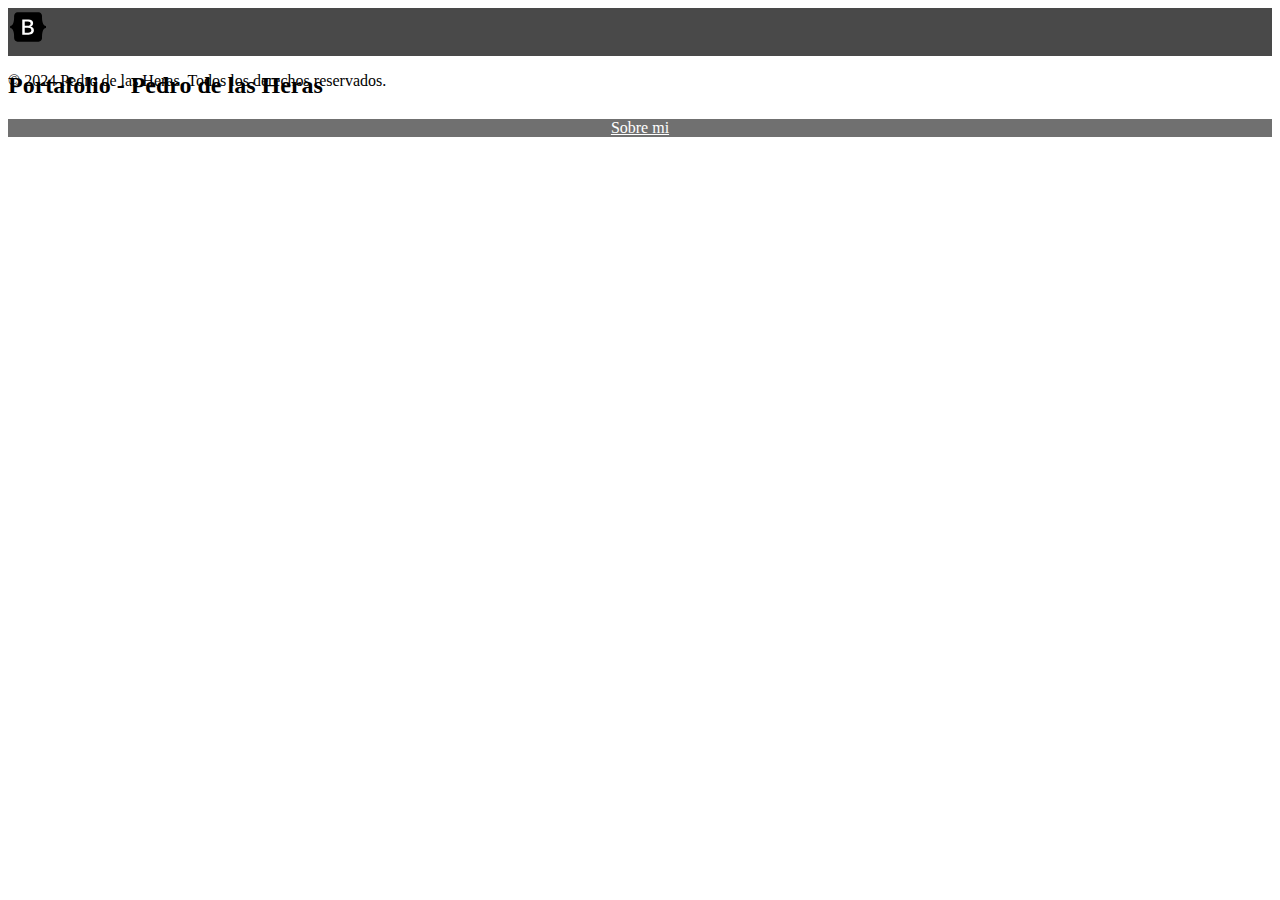
<file: index.html>
<!DOCTYPE html>
<html lang="es">
<head>
    <meta charset="UTF-8">
    <meta name="viewport" content="width=device-width, initial-scale=1.0">
    <title>Portafolio - Pedro de las Heras</title>
    <link href="https://cdn.jsdelivr.net/npm/bootstrap@5.0.2/dist/css/bootstrap.min.css" rel="stylesheet" integrity="sha384-EVSTQN3/azprG1Anm3QDgpJLIm9Nao0Yz1ztcQTwFspd3yD65VohhpuuCOmLASjC" crossorigin="anonymous">
    <link rel="stylesheet" href="styles.css">
</head>
<body>
    <!-- Header -->
    <header class="bg-secondary text-white">
        <nav class="container-fluid d-flex justify-content-between align-items-center h-100">
            <!-- Logo a la izquierda -->
            <div class="d-flex align-items-center">
                <a href="index.html">
                    <svg xmlns="http://www.w3.org/2000/svg" x="0px" y="0px" width="40" height="40" viewBox="0 0 30 30">
                        <path d="M4.576,6.133C4.525,4.637,5.66,3.258,7.194,3.258h15.721c1.534,0,2.669,1.379,2.619,2.875c-0.049,1.437,0.015,3.298,0.471,4.816c0.458,1.522,1.229,2.485,2.494,2.608v1.402c-1.264,0.124-2.036,1.086-2.494,2.608c-0.456,1.518-0.52,3.379-0.471,4.816c0.051,1.496-1.084,2.875-2.619,2.875H7.194c-1.534,0-2.669-1.379-2.619-2.875c0.049-1.437-0.015-3.298-0.471-4.816c-0.458-1.522-1.231-2.485-2.495-2.608v-1.402c1.264-0.124,2.038-1.086,2.495-2.608C4.561,9.431,4.624,7.57,4.576,6.133z"></path>
                        <path fill="#fff" d="M16.759,13.922v-0.017c1.168-0.202,2.079-1.296,2.079-2.502c0-0.852-0.328-1.574-0.948-2.087c-0.618-0.512-1.486-0.782-2.509-0.782h-4.687v11.449h4.711c1.224,0,2.24-0.299,2.938-0.865c0.699-0.567,1.069-1.391,1.069-2.384C19.413,15.233,18.347,14.106,16.759,13.922z M14.564,13.383H12.56v-3.351h2.385c1.308,0,2.029,0.574,2.029,1.616C16.973,12.766,16.118,13.383,14.564,13.383z M12.56,14.786h2.369c1.711,0,2.579,0.618,2.579,1.838c0,1.218-0.855,1.861-2.474,1.861H12.56V14.786z"></path>
                    </svg>
                </a>
            </div>

            <!-- Nombre ligeramente a la derecha del logo -->
            <div class="ms-3 me-3 w-100 text-center">
                <h2 class="mb-0 fs-5">Portafolio - Pedro de las Heras</h2>
            </div>

            <!-- Links centrados en el sobrante del espacio -->
            <div class="d-flex justify-content-center align-items-center w-100 h-100">
                <a href="index.html" class="nav-link text-white mx-3 fs-5 px-2 py-1 rounded hover active">Sobre mi</a>
                <a href="proyectos.html" class="nav-link text-white mx-3 fs-5 px-2 py-1 rounded hover">Proyectos</a>
                <a href="contacto.html" class="nav-link text-white mx-3 fs-5 px-2 py-1 rounded hover">Contacto</a>
            </div>
        </nav>
    </header>

    <!-- Main Content -->
    <main>
        <!-- Proyectos -->
    </main>

    <!-- Footer -->
    <footer class="text-center mt-5 py-4 bg-light">
        <p>&copy; 2024 Pedro de las Heras. Todos los derechos reservados.</p>
    </footer>

    <!-- JavaScript -->
    <script src="https://cdn.jsdelivr.net/npm/bootstrap@5.0.2/dist/js/bootstrap.bundle.min.js" integrity="sha384-MrcW6ZMFYlzcLA8Nl+NtUVF0sA7MsXsP1UyJoMp4YLEuNSfAP+JcXn/tWtIaxVXM" crossorigin="anonymous"></script>
</body>
</html>
</file>
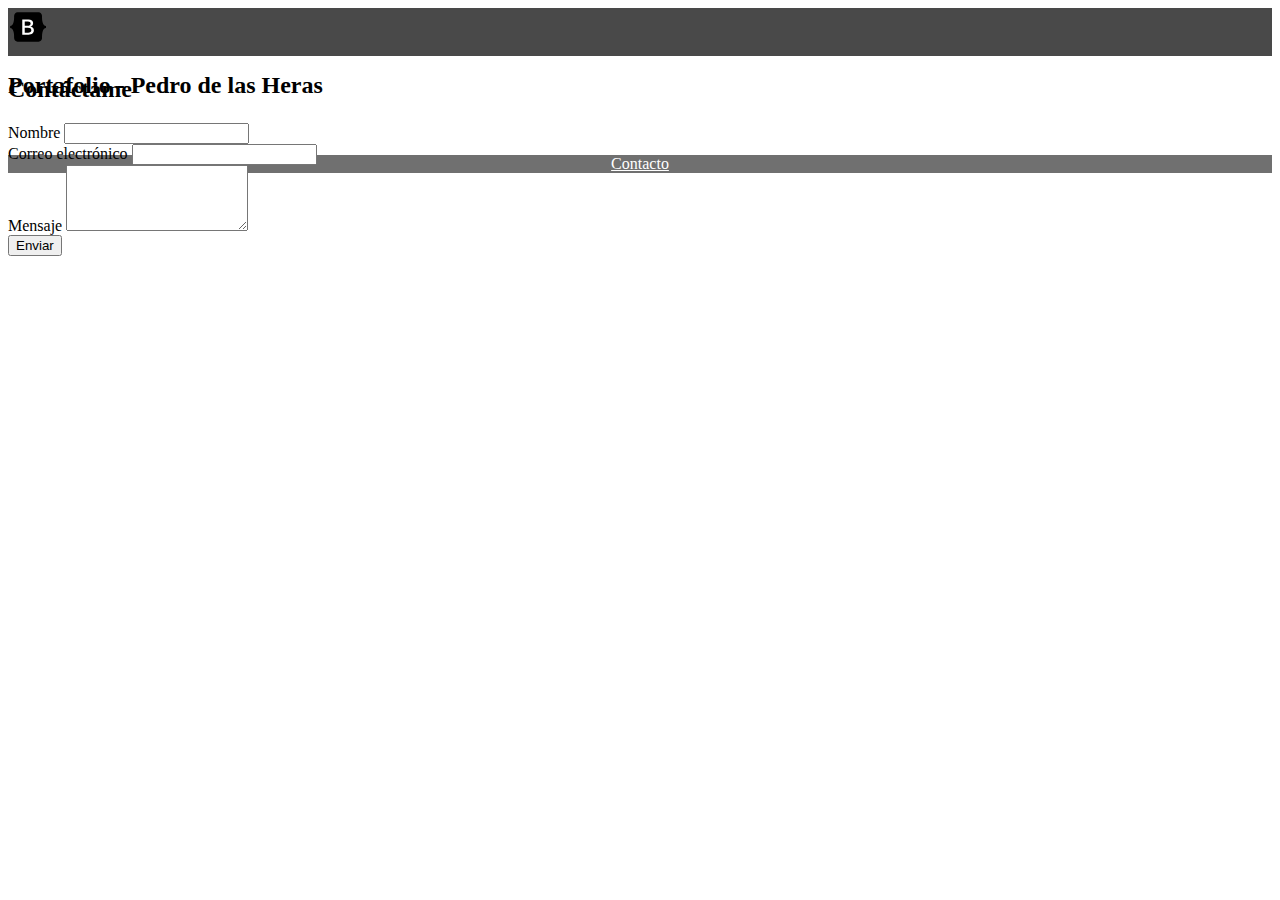
<file: contacto.html>
<!DOCTYPE html>
<html lang="es">
<head>
    <meta charset="UTF-8">
    <meta name="viewport" content="width=device-width, initial-scale=1.0">
    <title>Portafolio - Pedro de las Heras</title>
    <link href="https://cdn.jsdelivr.net/npm/bootstrap@5.0.2/dist/css/bootstrap.min.css" rel="stylesheet" integrity="sha384-EVSTQN3/azprG1Anm3QDgpJLIm9Nao0Yz1ztcQTwFspd3yD65VohhpuuCOmLASjC" crossorigin="anonymous">
    <link rel="stylesheet" href="styles.css">
</head>
<body>
    <!-- Header -->
    <header class="bg-secondary text-white">
        <nav class="container-fluid d-flex justify-content-between align-items-center h-100">
            <!-- Logo a la izquierda -->
            <div class="d-flex align-items-center">
                <a href="index.html">
                    <svg xmlns="http://www.w3.org/2000/svg" x="0px" y="0px" width="40" height="40" viewBox="0 0 30 30">
                        <path d="M4.576,6.133C4.525,4.637,5.66,3.258,7.194,3.258h15.721c1.534,0,2.669,1.379,2.619,2.875c-0.049,1.437,0.015,3.298,0.471,4.816c0.458,1.522,1.229,2.485,2.494,2.608v1.402c-1.264,0.124-2.036,1.086-2.494,2.608c-0.456,1.518-0.52,3.379-0.471,4.816c0.051,1.496-1.084,2.875-2.619,2.875H7.194c-1.534,0-2.669-1.379-2.619-2.875c0.049-1.437-0.015-3.298-0.471-4.816c-0.458-1.522-1.231-2.485-2.495-2.608v-1.402c1.264-0.124,2.038-1.086,2.495-2.608C4.561,9.431,4.624,7.57,4.576,6.133z"></path>
                        <path fill="#fff" d="M16.759,13.922v-0.017c1.168-0.202,2.079-1.296,2.079-2.502c0-0.852-0.328-1.574-0.948-2.087c-0.618-0.512-1.486-0.782-2.509-0.782h-4.687v11.449h4.711c1.224,0,2.24-0.299,2.938-0.865c0.699-0.567,1.069-1.391,1.069-2.384C19.413,15.233,18.347,14.106,16.759,13.922z M14.564,13.383H12.56v-3.351h2.385c1.308,0,2.029,0.574,2.029,1.616C16.973,12.766,16.118,13.383,14.564,13.383z M12.56,14.786h2.369c1.711,0,2.579,0.618,2.579,1.838c0,1.218-0.855,1.861-2.474,1.861H12.56V14.786z"></path>
                    </svg>
                </a>
            </div>

            <!-- Nombre ligeramente a la derecha del logo -->
            <div class="ms-3 me-3 w-100 text-center">
                <h2 class="mb-0 fs-5">Portafolio - Pedro de las Heras</h2>
            </div>

            <!-- Links centrados en el sobrante del espacio -->
            <div class="d-flex justify-content-center align-items-center w-100 h-100">
                <a href="index.html" class="nav-link text-white mx-3 fs-5 px-2 py-1 rounded hover">Sobre mi</a>
                <a href="proyectos.html" class="nav-link text-white mx-3 fs-5 px-2 py-1 rounded hover">Proyectos</a>
                <a href="contacto.html" class="nav-link text-white mx-3 fs-5 px-2 py-1 rounded hover active">Contacto</a>
            </div>
        </nav>
    </header>

    <!-- Contacto -->
    <section id="contacto" class="container mt-5">
        <h2 class="text-center mb-4">Contáctame</h2>
        <form id="contactForm">
            <div class="mb-3">
                <label for="name" class="form-label">Nombre</label>
                <input type="text" class="form-control" id="name" required>
            </div>
            <div class="mb-3">
                <label for="email" class="form-label">Correo electrónico</label>
                <input type="email" class="form-control" id="email" required>
            </div>
            <div class="mb-3">
                <label for="message" class="form-label">Mensaje</label>
                <textarea class="form-control" id="message" rows="4" required></textarea>
            </div>
            <button type="submit" class="btn btn-primary">Enviar</button>
        </form>
        <p id="formMessage" class="text-center mt-3" style="display: none;">Gracias por tu mensaje, me pondré en contacto pronto.</p>
    </section>
</body>
</html>
</file>
<file: styles.css>
/* Aseguramos que el header y navbar tengan altura completa */
header {
    background-color: rgb(73, 73, 73);
    height: 3rem; /* Define la altura del header */
}

.navbar {
    height: 100%; /* El navbar ocupará todo el alto del header */
}

/* Estilo de los enlaces */
.nav-link {
    display: flex;
    align-items: center;
    justify-content: center; /* Centra el texto dentro del enlace */
    height: 100%;  /* Hace que el enlace ocupe toda la altura disponible */
    padding-top: 0;  /* Elimina el padding superior */
    padding-bottom: 0;  /* Elimina el padding inferior */
    color: #ffffff; /* Color de texto por defecto */
    transition: background-color 0.3s ease, color 0.3s ease; /* Transiciones suaves */
}

/* Efecto hover */
.nav-link:hover {
    background-color: #707070; /* Fondo gris claro en hover */
    color: #ffffff;  /* Mantener texto blanco en hover */
}

/* Enlace activo */
.nav-link.active {
    background-color: #707070; /* Fondo gris claro cuando está activo */
    color: #ffffff; /* Mantener texto blanco cuando está activo */
}
</file>
